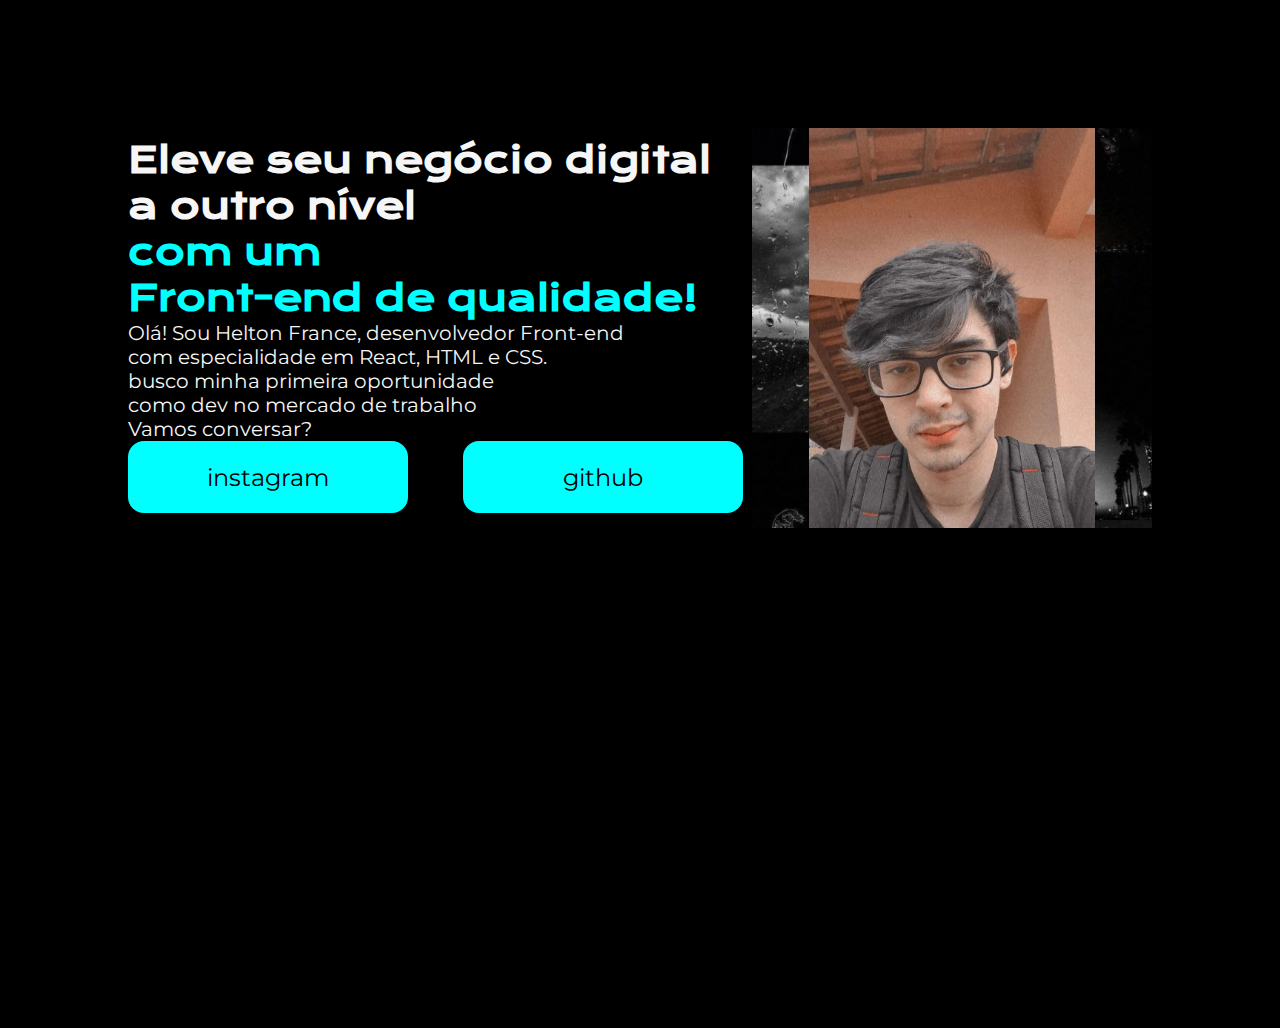
<file: index.html>
<!DOCTYPE html>
<html lang="pt-br">
<head>
    <meta charset="UTF-8">
    <meta http-equiv="X-UA-Compatible" content="IE=edge">
    <meta name="viewport" content="width=device-width, initial-scale=1.0">
    <link rel="preconnect" href="https://fonts.googleapis.com">
    <link rel="preconnect" href="https://fonts.gstatic.com" crossorigin>
    <link href="https://fonts.googleapis.com/css2?family=Krona+One&family=Montserrat&display=swap" rel="stylesheet">
    <link rel="stylesheet" href="./css/style.css">
    <title>sobe mi </title>
</head>
<body>
    <main class="container">
        <section class="container__conteudo">
            <h1 class="titulozao_fonteT">
                Eleve seu negócio digital 
                a outro nível  <br>
                <strong class="forte">com um <br>
                    Front-end de qualidade!<br>
                </strong> 
            </h1>
            <p class="paragrafo_fonteP">
                Olá! Sou Helton France, desenvolvedor Front-end <br>
                com especialidade em React, HTML e CSS. <br> 
                busco minha primeira oportunidade<br>
                como dev no mercado de trabalho <br>
                Vamos conversar?<br>
            </p>
            <div class="links">
                <a class="butao" href="https://www.instagram.com/helpico_777/">
                    instagram
                </a>
                <a class="butao" href="https://github.com/helpico7">
                    github
                </a>
            </div>
        </section>

        <img class="foto" src="./assets/foto kekw_files/foto.webp" alt="">
    </main>
    
</html>
</file>
<file: css/style.css>
*{
    padding: 0;
    margin: 0;

}

.container{
    display: flex;
    align-items: center;
    justify-content: space-between;
    margin: 10%;
    
}


.container__conteudo{
    width: 615px;
    height: 482px; 

}



body{
    height: 100vh;
background-color: black;
color: #f6f6f6;
}

.forte{
color: aqua;
}


.titulozao_fonteT{
    font-size: 36px;
    font-family: 'Krona One', sans-serif; 
}


.paragrafo_fonteP{
    font-size: 20px;
    font-family: 'Montserrat', sans-serif;

}

.foto{
    height: 400px;
    padding-bottom: 100px;
}

.links{
    display: flex;
    justify-content: space-between;
}

.butao{
    background-color: aqua;
    width: 280px;
    text-align: center;
    border-radius: 16px;
    font-size: 24px;
    padding: 21.5px 0;
    text-decoration: none;
    color: black;
    font-family: 'Montserrat', sans-serif;
}
</file>
